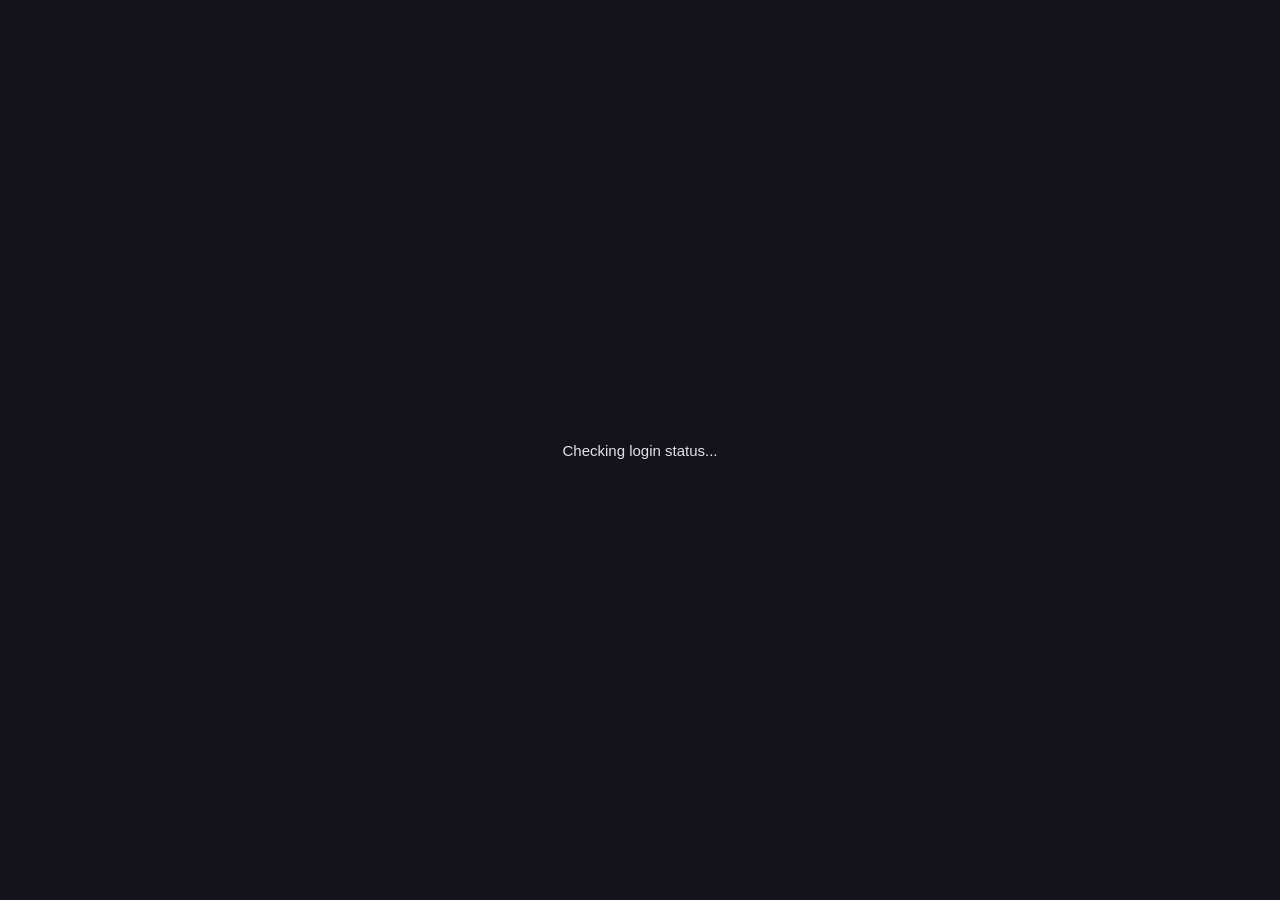
<file: templates/login.html>
<!DOCTYPE html>
<html lang="en">
<head>
<meta charset="UTF-8">
<title>Login - Codebase RAG Assistant</title>
<script
  async
  crossorigin="anonymous"
  data-clerk-publishable-key="pk_test_Ym9zcy1waXJhbmhhLTYyLmNsZXJrLmFjY291bnRzLmRldiQ"
  src="https://boss-piranha-62.clerk.accounts.dev/npm/@clerk/clerk-js@6/dist/clerk.browser.js"
  type="text/javascript"
></script>
<style>
  body {
    font-family: 'Inter', sans-serif;
    background: #13131b;
    color: #e4e1ed;
    display: flex;
    align-items: center;
    justify-content: center;
    height: 100vh;
    margin: 0;
  }
  #status { text-align: center; font-size: 15px; }
</style>
<link rel="shortcut icon" href="{{ url_for('static', filename='favicon.ico') }}">
</head>
<body>

<div id="status">Checking login status...</div>

<script>
  const waitForClerk = setInterval(async () => {
    if (window.Clerk) {
      clearInterval(waitForClerk);
      await window.Clerk.load();

      const statusEl = document.getElementById("status");

      if (window.Clerk.user) {
        const token = await window.Clerk.session.getToken();
        console.log("Clerk session token:", token);
        window.location.href = "/";
      } else {
        statusEl.textContent = "Redirecting to sign in...";
        window.Clerk.redirectToSignIn({ redirectUrl: window.location.href });
      }
    }
  }, 100);
</script>

</body>
</html>
</file>
